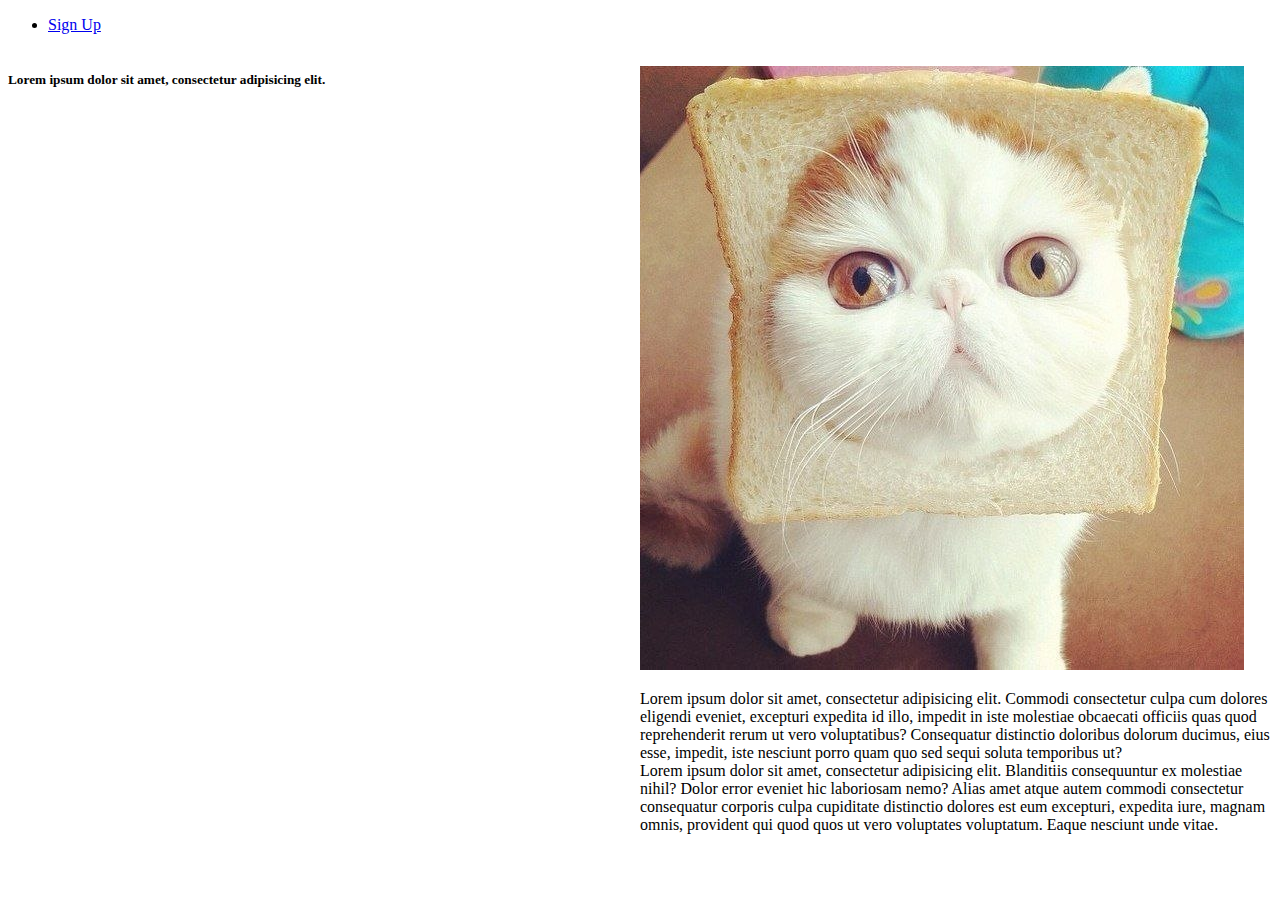
<file: hw_js/index.html>
<!DOCTYPE html>
<html lang="en">
<head>
    <meta charset="UTF-8">
    <title>Title</title>
    <link rel="stylesheet" href="css/style.css">
    <link rel="stylesheet" href="https://stackpath.bootstrapcdn.com/bootstrap/4.1.0/css/bootstrap.min.css" integrity="sha384-9gVQ4dYFwwWSjIDZnLEWnxCjeSWFphJiwGPXr1jddIhOegiu1FwO5qRGvFXOdJZ4" crossorigin="anonymous">
</head>
<body>
    <ul class="nav justify-content-end">
        <li class="nav-item">
            <a class="nav-link active" href="signup.html">Sign Up</a>
        </li>
    </ul>
    <div class="row">
   <div class="column">
       <h5 onclick="hide('info')">
           Lorem ipsum dolor sit amet, consectetur adipisicing elit.
       </h5>
       <p id = "info" style="display: none">Lorem ipsum dolor sit amet, consectetur adipisicing elit. Autem eius fugiat fugit natus officia porro totam! Accusantium ad aliquam aperiam asperiores consequatur delectus dicta distinctio eligendi eos explicabo fuga fugiat, ipsam iste numquam odio omnis, optio perferendis quas quasi ratione rem similique vel velit, vero voluptatem. Maxime nobis sed voluptates!<br>Lorem ipsum dolor sit amet, consectetur adipisicing elit. Amet dicta dolores officiis possimus praesentium temporibus veniam? Aperiam corporis deleniti fugiat iure minima praesentium quasi ullam. Ab delectus dicta dolorem ducimus eaque eligendi excepturi expedita maiores nesciunt, non numquam obcaecati porro possimus quas quia quisquam reprehenderit sequi sit unde ut veritatis!<br>Lorem ipsum dolor sit amet, consectetur adipisicing elit. Autem eius fugiat fugit natus officia porro totam! Accusantium ad aliquam aperiam asperiores consequatur delectus dicta distinctio eligendi eos explicabo fuga fugiat, ipsam iste numquam odio omnis, optio perferendis quas quasi ratione rem similique vel velit, vero voluptatem. Maxime nobis sed voluptates!<br>Lorem ipsum dolor sit amet, consectetur adipisicing elit. Amet dicta dolores officiis possimus praesentium temporibus veniam? Aperiam corporis deleniti fugiat iure minima praesentium quasi ullam. Ab delectus dicta dolorem ducimus eaque eligendi excepturi expedita maiores nesciunt, non numquam obcaecati porro possimus quas quia quisquam reprehenderit sequi sit unde ut veritatis!<br>Lorem ipsum dolor sit amet, consectetur adipisicing elit. Autem eius fugiat fugit natus officia porro totam! Accusantium ad aliquam aperiam asperiores consequatur delectus dicta distinctio eligendi eos explicabo fuga fugiat, ipsam iste numquam odio omnis, optio perferendis quas quasi ratione rem similique vel velit, vero voluptatem. Maxime nobis sed voluptates!<br>Lorem ipsum dolor sit amet, consectetur adipisicing elit. Amet dicta dolores officiis possimus praesentium temporibus veniam? Aperiam corporis deleniti fugiat iure minima praesentium quasi ullam. Ab delectus dicta dolorem ducimus eaque eligendi excepturi expedita maiores nesciunt, non numquam obcaecati porro possimus quas quia quisquam reprehenderit sequi sit unde ut veritatis!<br>Lorem ipsum dolor sit amet, consectetur adipisicing elit. Autem eius fugiat fugit natus officia porro totam! Accusantium ad aliquam aperiam asperiores consequatur delectus dicta distinctio eligendi eos explicabo fuga fugiat, ipsam iste numquam odio omnis, optio perferendis quas quasi ratione rem similique vel velit, vero voluptatem. Maxime nobis sed voluptates!<br>Lorem ipsum dolor sit amet, consectetur adipisicing elit. Amet dicta dolores officiis possimus praesentium temporibus veniam? Aperiam corporis deleniti fugiat iure minima praesentium quasi ullam. Ab delectus dicta dolorem ducimus eaque eligendi excepturi expedita maiores nesciunt, non numquam obcaecati porro possimus quas quia quisquam reprehenderit sequi sit unde ut veritatis!<br>Lorem ipsum dolor sit amet, consectetur adipisicing elit. Autem eius fugiat fugit natus officia porro totam! Accusantium ad aliquam aperiam asperiores consequatur delectus dicta distinctio eligendi eos explicabo fuga fugiat, ipsam iste numquam odio omnis, optio perferendis quas quasi ratione rem similique vel velit, vero voluptatem. Maxime nobis sed voluptates!<br>Lorem ipsum dolor sit amet, consectetur adipisicing elit. Amet dicta dolores officiis possimus praesentium temporibus veniam? Aperiam corporis deleniti fugiat iure minima praesentium quasi ullam. Ab delectus dicta dolorem ducimus eaque eligendi excepturi expedita maiores nesciunt, non numquam obcaecati porro possimus quas quia quisquam reprehenderit sequi sit unde ut veritatis!</p><br>
   </div>

    <div class="column">
        <p class="picture"><img id="img" src="img/img.jpg"></p>
        Lorem ipsum dolor sit amet, consectetur adipisicing elit. Commodi consectetur culpa cum dolores eligendi eveniet, excepturi expedita id illo, impedit in iste molestiae obcaecati officiis quas quod reprehenderit rerum ut vero voluptatibus? Consequatur distinctio doloribus dolorum ducimus, eius esse, impedit, iste nesciunt porro quam quo sed sequi soluta temporibus ut?<br>Lorem ipsum dolor sit amet, consectetur adipisicing elit. Blanditiis consequuntur ex molestiae nihil? Dolor error eveniet hic laboriosam nemo? Alias amet atque autem commodi consectetur consequatur corporis culpa cupiditate distinctio dolores est eum excepturi, expedita iure, magnam omnis, provident qui quod quos ut vero voluptates voluptatum. Eaque nesciunt unde vitae.
    </div>
    </div>
    <script type="text/javascript" src="js/script.js"></script>
</body>
</html>
</file>
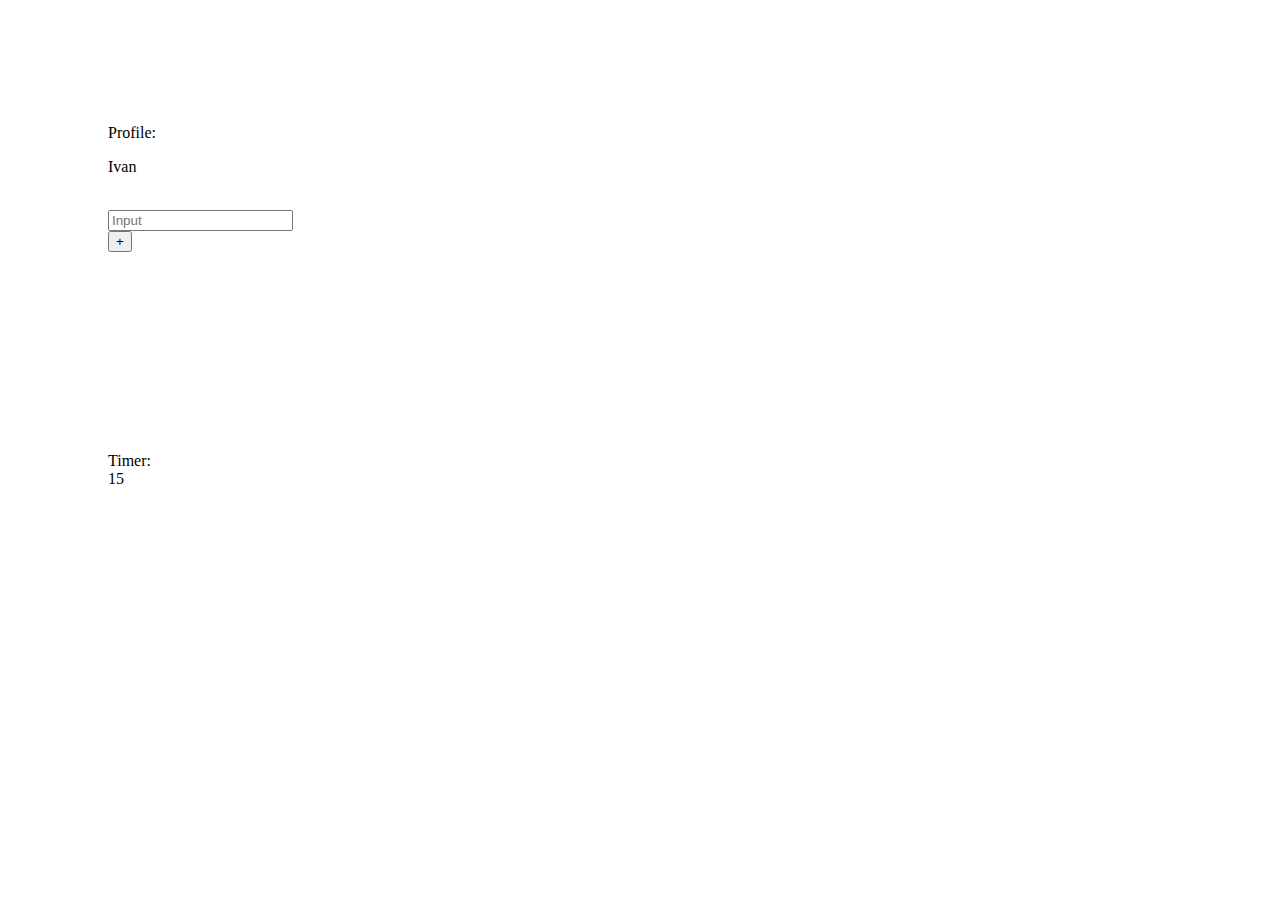
<file: hw_js/profile.html>
<!DOCTYPE html>
<html lang="en">
<head>
    <meta charset="UTF-8">
    <title>Profile</title>
    <link rel="stylesheet" href="css/style.css">
    <link rel="stylesheet" href="https://stackpath.bootstrapcdn.com/bootstrap/4.1.0/css/bootstrap.min.css" integrity="sha384-9gVQ4dYFwwWSjIDZnLEWnxCjeSWFphJiwGPXr1jddIhOegiu1FwO5qRGvFXOdJZ4" crossorigin="anonymous">
</head>
<body>
        <div class="center">
            <div class="form-group">
                <p>Profile:</p>
                <p>Ivan</p><br>
                <input type="text" id="input1" name="inpu1t" placeholder="Input" class="form-control">
                <input type="text" id="input2" name="input2" placeholder="New input" class="form-control" style="display: none">
                <div class="col-auto">
                    <input type="submit" value="+" class="btn btn-primary" id="btn2" onclick="hide('input2')">
                </div>
            </div>
        </div>
        <div class="center">
            <span>Timer: </span>
            <div class="form-group" id='timer'>15</div>
            <script type="text/javascript" src="js/script.js"></script>
            <script>
            function timer(){
                var temp = document.getElementById('timer');
                temp.innerHTML--;
                if(temp.innerHTML==0){
                    return false;
                } else{
                    setTimeout(timer,1000);
                }
            };
            setTimeout(timer,1000);
        </script>
</body>
</html>
</file>
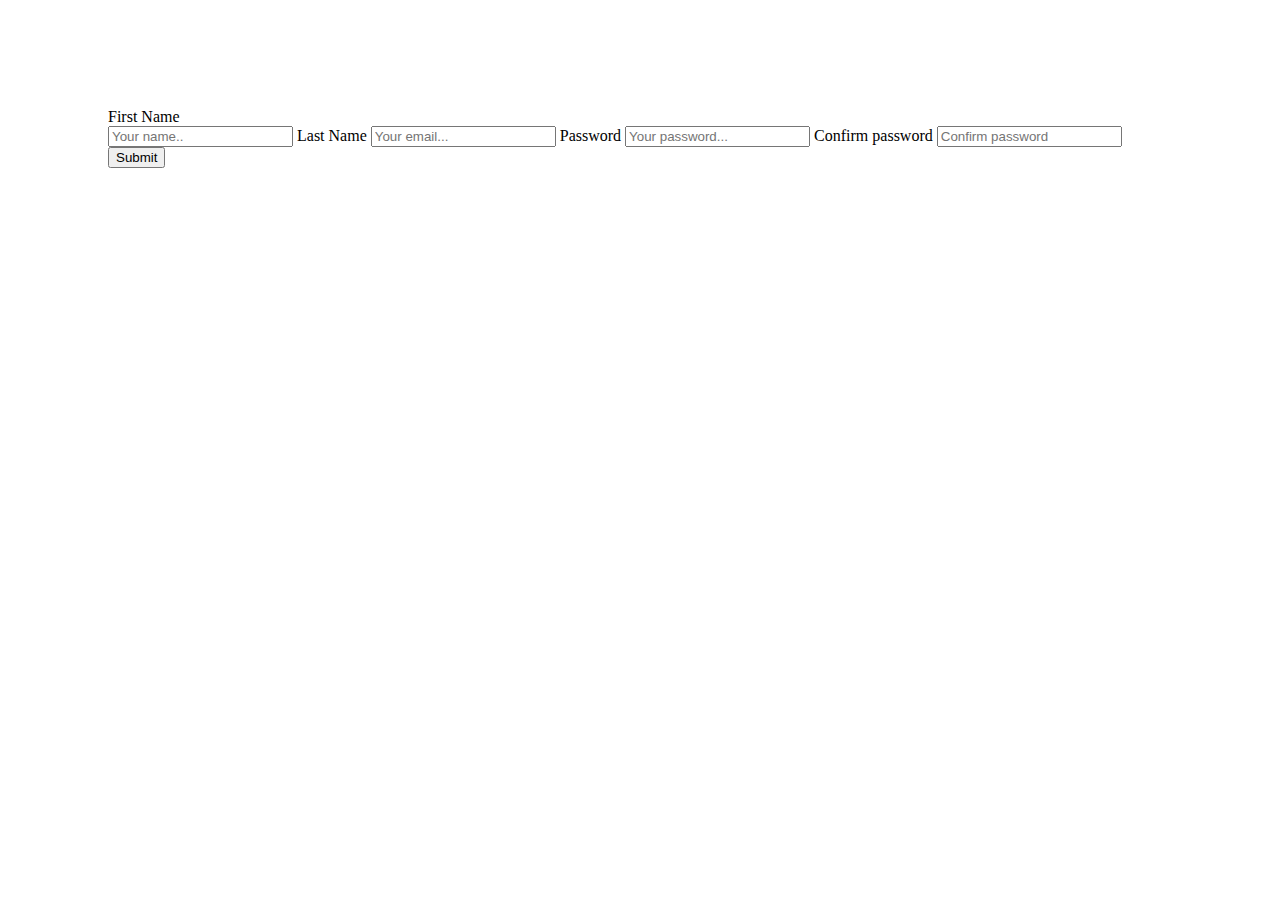
<file: hw_js/signup.html>
<!DOCTYPE html>
<html lang="en">
<head>
    <meta charset="UTF-8">
    <title>Sign up</title>
    <link rel="stylesheet", href="css/style.css">
    <link rel="stylesheet" href="https://stackpath.bootstrapcdn.com/bootstrap/4.1.0/css/bootstrap.min.css" integrity="sha384-9gVQ4dYFwwWSjIDZnLEWnxCjeSWFphJiwGPXr1jddIhOegiu1FwO5qRGvFXOdJZ4" crossorigin="anonymous">
</head>
<body>
    <div class="center">
        <div class="form-group">
            <label for="fname" id="fnamelabel">First Name<span style='color:red' id='namef'></span><br /></label>
            <input type="text" id="fname" name="firstname" placeholder="Your name.." class="form-control">
            <label for="lname">Last Name</label>
            <input type="text" id="email" name="email" placeholder="Your email..." class="form-control">
            <label for="email">Password</label>
            <input type="text" id="password" name="password" placeholder="Your password..." class="form-control">
            <label for="email">Confirm password</label>
            <input type="text" id="comfirm_password" name="email" placeholder="Confirm password" class="form-control">
        </div>
        <div class="col-auto">
            <input type="submit" value="Submit" class="btn btn-primary" id="btn">
        </div>
    </div>
    <script type="text/javascript" src="js/script.js"></script>
</body>
</html>
</file>
<file: hw_js/css/style.css>
p.sign {
    text-align: right;
}

.column {
    float: left;
    width: 50%;
}

/* Clear floats after the columns */
.row:after {
    content: "";
    display: table;
    clear: both;
}

.center {
    margin: auto;
    padding: 100px;
}

.column {
    margin: 100;
}

.profile {
    text-align: center;
}
</file>
